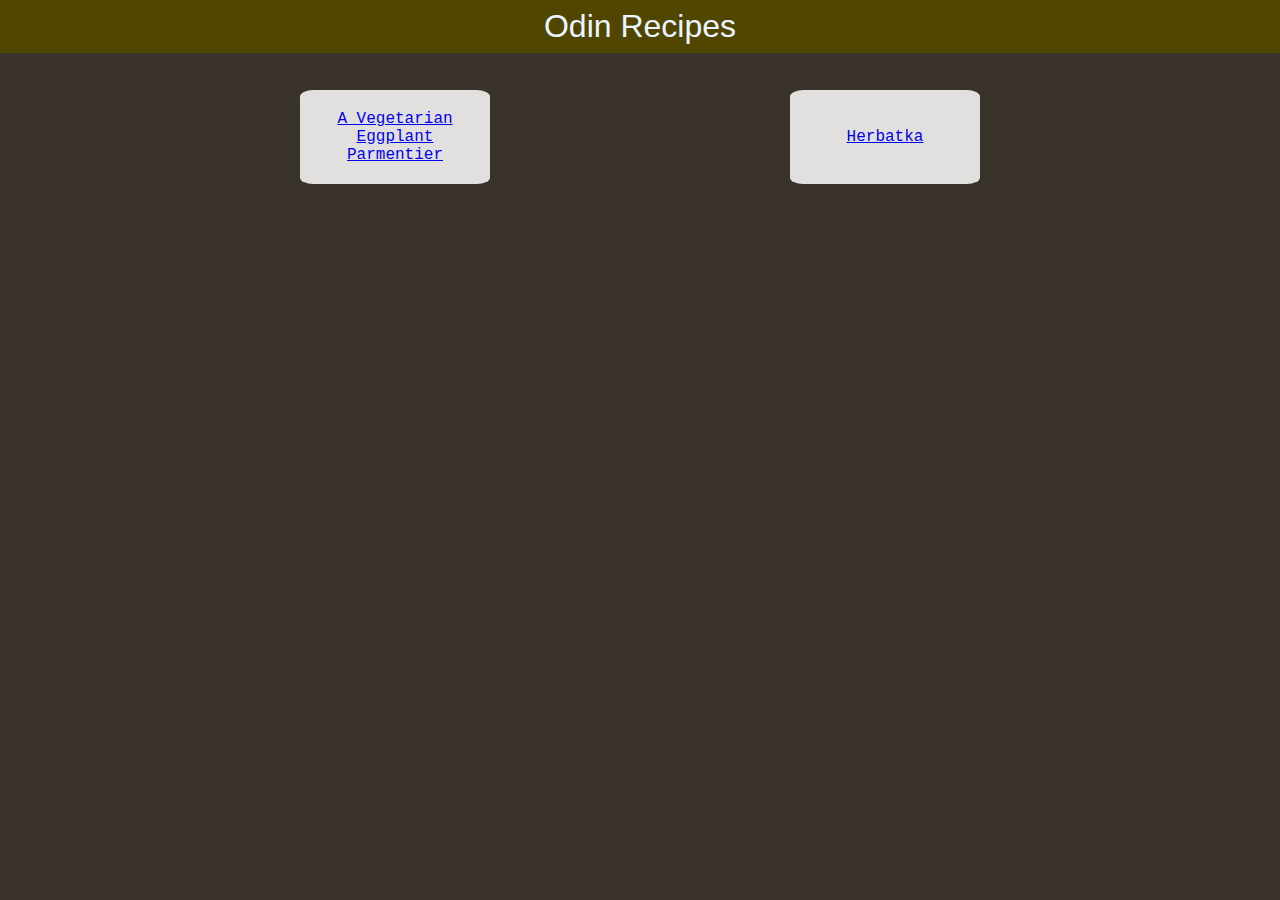
<file: index.html>
<!DOCTYPE html>
<html lang="en">
<head>
    <meta charset="UTF-8">
    <meta name="viewport" content="width=device-width, initial-scale=1.0">
    <title>Odin Recipes HTML miniproject</title>
    <link rel="stylesheet" href="./styles.css">
</head>
<body>
    <div class="flexbox"><h1>Odin Recipes</h1></div>
    <div class="flexbox">
        <p class="recipeitem"><a href="./recipes/eggplant_parmentier.html">A Vegetarian Eggplant Parmentier</a></p>
        <p class="recipeitem"><a href="./recipes/herbata.html">Herbatka</a></p>
    </div>
</body>
</html>
</file>
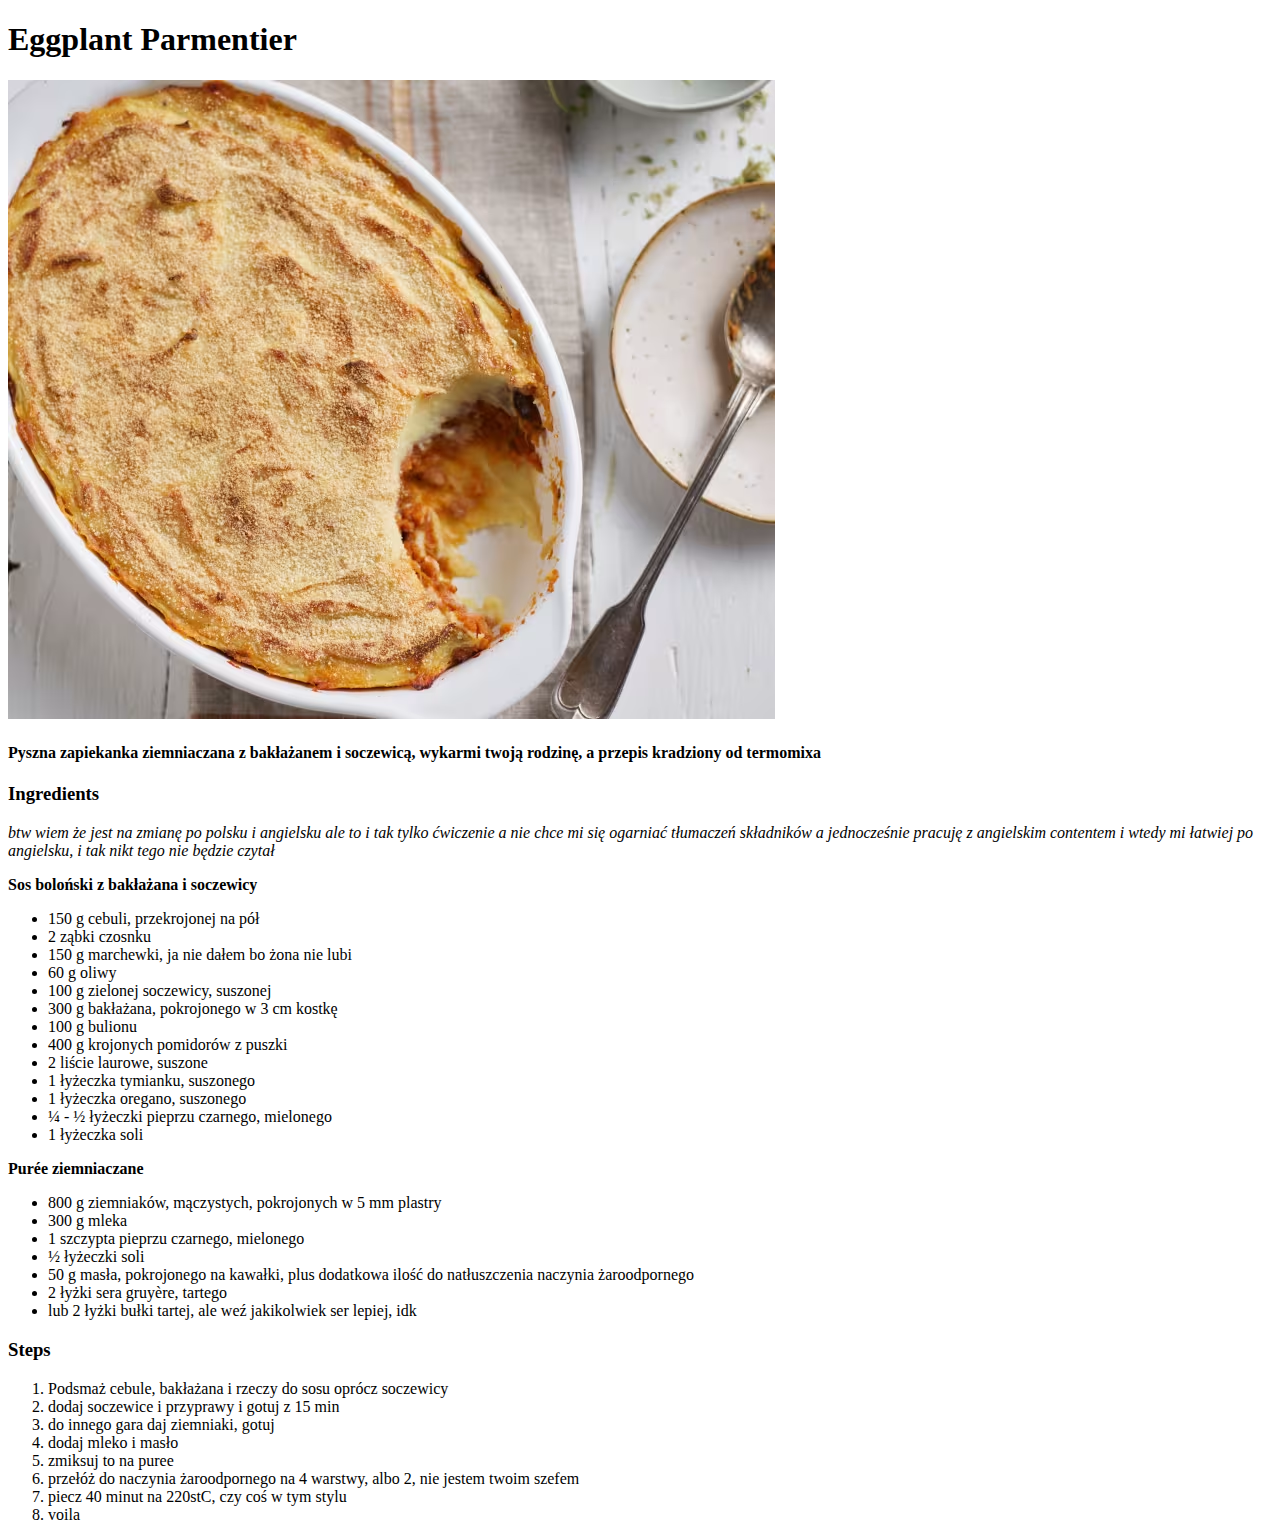
<file: recipes/eggplant_parmentier.html>
<!DOCTYPE html>
<html lang="en">
<head>
    <meta charset="UTF-8">
    <meta name="viewport" content="width=device-width, initial-scale=1.0">
    <title>Eggplant Parmentier Recipe</title>
</head>
<body>
    <h1>Eggplant Parmentier</h1>
    <img src="../img/dishpic.avif" alt="Zdjęcie zapiekanki z bakłażana, soczewicy i ziemniaków">
    <h4>Pyszna zapiekanka ziemniaczana z bakłażanem i soczewicą, wykarmi twoją rodzinę, a przepis kradziony od termomixa</h4>
    <p></p>
    <h3>Ingredients</h3>
    <p><em>btw wiem że jest na zmianę po polsku i angielsku ale to i tak tylko ćwiczenie a nie chce mi się ogarniać tłumaczeń składników a jednocześnie pracuję z angielskim contentem i wtedy mi łatwiej po angielsku, i tak nikt tego nie będzie czytał</em></p>
    <p>
        <p><strong>Sos boloński z bakłażana i soczewicy</strong></p>
        <ul>        
            <li>150 g cebuli, przekrojonej na pół</li>
            <li>2 ząbki czosnku</li>
            <li>150 g marchewki, ja nie dałem bo żona nie lubi</li>
            <li>60 g oliwy</li>
            <li>100 g zielonej soczewicy, suszonej</li>
            <li>300 g bakłażana, pokrojonego w 3 cm kostkę</li>
            <li>100 g bulionu</li>
            <li>400 g krojonych pomidorów z puszki</li>
            <li>2 liście laurowe, suszone</li>
            <li>1 łyżeczka tymianku, suszonego</li>
            <li>1 łyżeczka oregano, suszonego</li>
            <li>¼ - ½ łyżeczki pieprzu czarnego, mielonego</li>
            <li>1 łyżeczka soli</li>
        </ul>
        <p><strong>Purée ziemniaczane</strong></p>
        <ul>
            <li>800 g ziemniaków, mączystych, pokrojonych w 5 mm plastry</li>
            <li>300 g mleka</li>
            <li>1 szczypta pieprzu czarnego, mielonego</li>
            <li>½ łyżeczki soli</li>
            <li>50 g masła, pokrojonego na kawałki, plus dodatkowa ilość do natłuszczenia naczynia żaroodpornego</li>
            <li>2 łyżki sera gruyère, tartego</li>
            <li>lub 2 łyżki bułki tartej, ale weź jakikolwiek ser lepiej, idk</li>
        </ul>
    </p>
    <h3>Steps</h3>
    <p></p>
    <p>
        <ol>
            <li>Podsmaż cebule, bakłażana i rzeczy do sosu oprócz soczewicy</li>
            <li>dodaj soczewice i przyprawy i gotuj z 15 min</li>
            <li>do innego gara daj ziemniaki, gotuj</li>
            <li>dodaj mleko i masło</li>
            <li>zmiksuj to na puree</li>
            <li>przełóż do naczynia żaroodpornego na 4 warstwy, albo 2, nie jestem twoim szefem</li>
            <li>piecz 40 minut na 220stC, czy coś w tym stylu</li>
            <li>voila</li>
        </ol>
    </p>
</body>
</html>
</file>
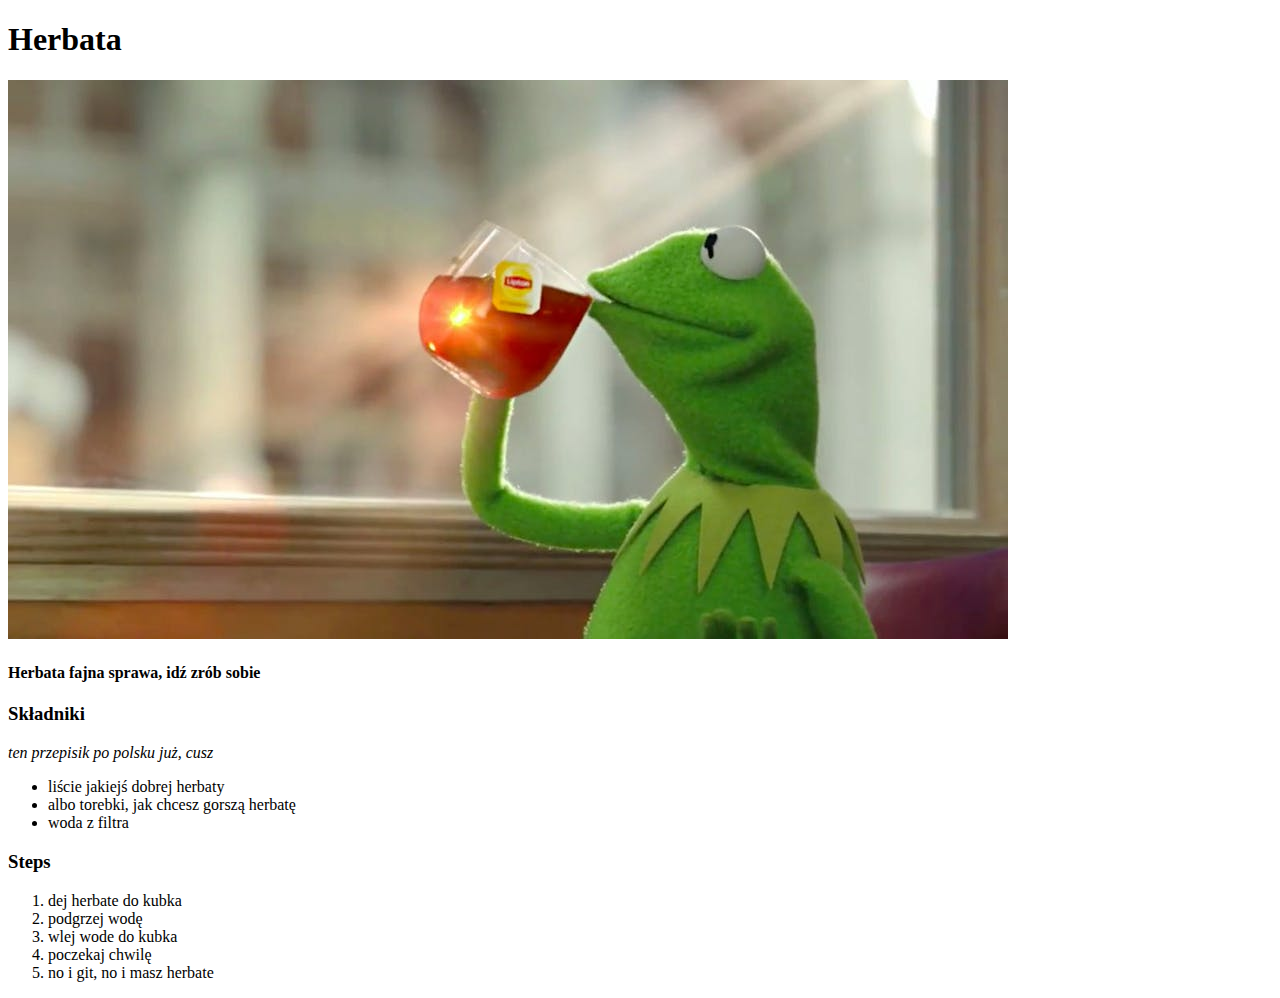
<file: recipes/herbata.html>
<!DOCTYPE html>
<html lang="en">
<head>
    <meta charset="UTF-8">
    <meta name="viewport" content="width=device-width, initial-scale=1.0">
    <title>Herbata</title>
</head>
<body>
    <h1>Herbata</h1>
    <img src="../img/tea_kermit.jpeg" alt="Kermit pije herbate">
    <h4>Herbata fajna sprawa, idź zrób sobie</h4>
    <p></p>
    <h3>Składniki</h3>
    <p><em>ten przepisik po polsku już, cusz</em></p>
    <p>
        <ul>        
            <li>liście jakiejś dobrej herbaty</li>
            <li>albo torebki, jak chcesz gorszą herbatę</li>
            <li>woda z filtra</li>
        </ul>
    </p>
    <h3>Steps</h3>
    <p></p>
    <p>
        <ol>
            <li>dej herbate do kubka</li>
            <li>podgrzej wodę</li>
            <li>wlej wode do kubka</li>
            <li>poczekaj chwilę</li>
            <li>no i git, no i masz herbate</li>
        </ol>
    </p>
</body>
</html>
</file>
<file: styles.css>
/* this is a damn stylesheet */

body {
    margin: 0;
    text-align: center;
    background-color: rgb(57, 51, 43);
}

.flexbox {
    display: flex;
    margin-top: 0px;
    justify-content: space-evenly;
}

h1 {
    font-size: 50;
    font-family:Helvetica, Cochin, Georgia, Times, 'Times New Roman', serif;
    font-weight: 400;
    text-align: center;
    background-color: rgb(80, 70, 0);
    color: rgb(235, 245, 255);
    padding: 8px;
    flex: 1;
    margin-top: 0px;
    ;
}

.recipeitem {
    align-content: center;
    background-color:rgba(255, 255, 255, 0.85);
    font-family: 'Courier New', Courier, monospace;
    font-size: medium;
    border-radius: 7%;
    padding: 20px;
    width: 150px;
    
}
</file>
